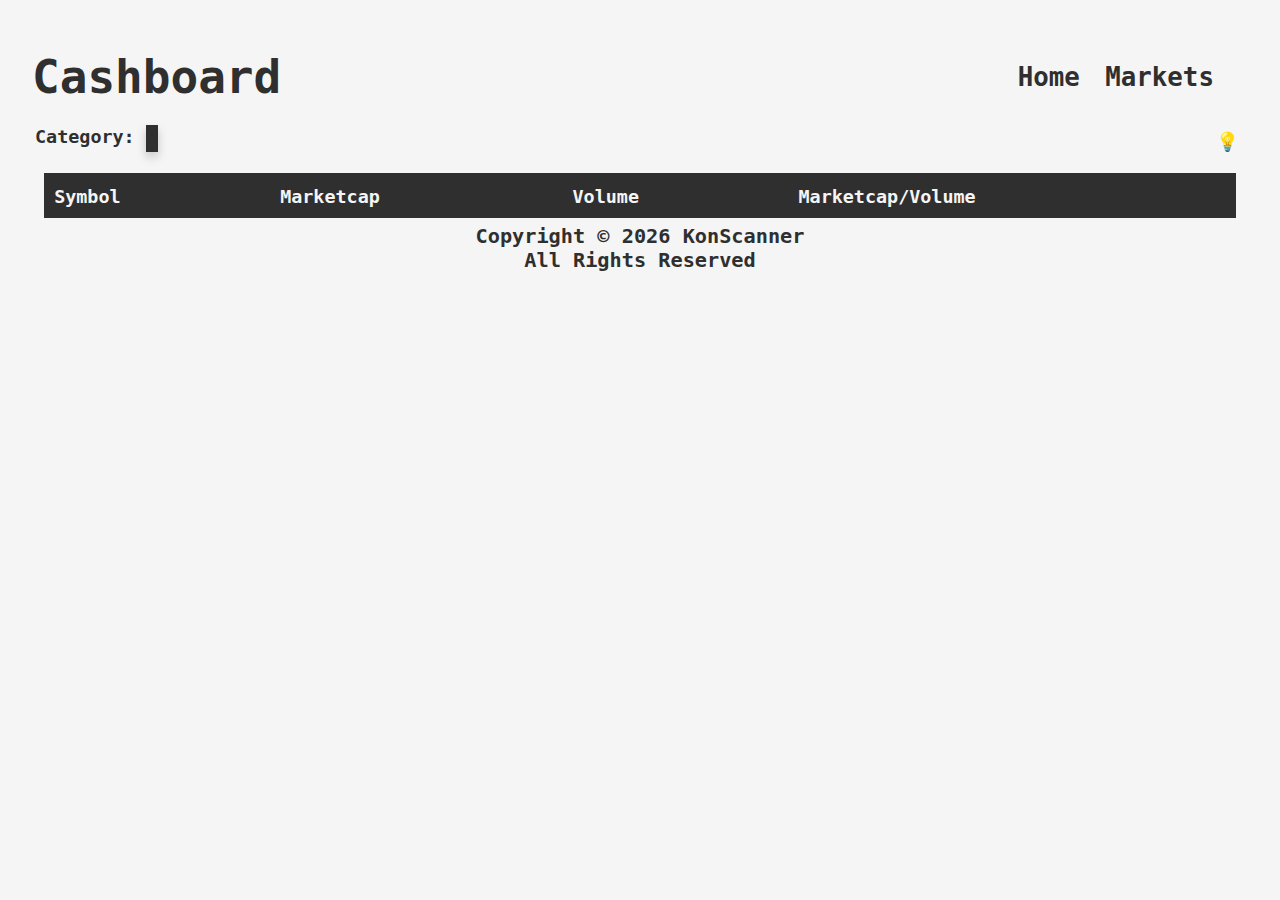
<file: pages/markets.html>
<!DOCTYPE html>
<html lang="en">

<head>
  <meta charset="UTF-8" />
  <meta http-equiv="X-UA-Compatible" content="IE=edge" />
  <link href="https://cdn.jsdelivr.net/npm/bootstrap@5.1.3/dist/css/bootstrap.min.css" rel="stylesheet"
    integrity="sha384-1BmE4kWBq78iYhFldvKuhfTAU6auU8tT94WrHftjDbrCEXSU1oBoqyl2QvZ6jIW3" crossorigin="anonymous">
  <meta name="viewport" content="width=device-width, initial-scale=1.0" />
  <link rel="stylesheet" type="text/css" href="../css/external.css" />
  <link rel="stylesheet" type="text/css" href="../css/markets.css" />
  <link rel="stylesheet" type="text/css" href="../css/main.css" />
  <!-- <link href="https://tofsjonas.github.io/sortable/sortable.css" rel="stylesheet" /> -->

  <title>Cashboard</title>
</head>

<body>
  <main>
    <section class="landing">
      <nav>
        <h1 id="logo"><a href="../index">Cashboard</a></h1>

        <ul class="nav-links">
          <li><a href="../index">Home</a></li>
          <li><a href="">Markets</a></li>
        </ul>
      </nav>
      <div class="box1">
        <span id="theme_toggler"> 💡 </span>
        <label for="dropCategory">Category: </label>
        <select id="dropCategory">
        </select>
        <input type="text" id="HiddenCategory" hidden="True" value="smart-contract-platform" />
      </div>
      <div class="float-container">
        <table class="table table-bordered sortable" id="coinTable" cellspacing="0" width="100%">
          <div id="categoryInfo">
          </div>
          <thead>
            <tr>
              <th class="th-sm">Symbol</th>
              <th class="th-sm">Marketcap</th>
              <th class="th-sm">Volume</th>
              <th class="th-sm">Marketcap/Volume</th>
            </tr>
          </thead>
          <tbody id="coinBody">
          </tbody>
        </table>
        <div>
          <button onclick="topFunction()" id="myBtn" class="myBtn" title="Go to top">
            Back to Top
          </button>
        </div>
        <footer class="copyright-text" id="copyright"></footer>
  </main>
</body>
<script src="../js/markets.js"></script>
<script src="../js/window.js"></script>
<script src="https://tofsjonas.github.io/sortable/sortable.js"></script>

</html>
</file>
<file: css/external.css>
:root {
	--metamask-on: blue;
	--metamask-off: gray;
	--body-bg: #f5f5f5;
	--text-color: #252525;
	--text-font: "Space Mono", monospace;
	--text-weight: bold;
	--text-size: 100%;
	--width: 7.5%;
	--min-width: 60px;
	--min-height: 20px;
}

#chart {
	min-height: 300px;
	overflow: hidden;
	position: relative;
	padding: 0.5%;
}

.float-child3 {
	width: 100%;
}

.meta {
	min-width: var(--min-width);
	min-height: var(--min-height);
	z-index: 1;
	/* Make sure it does not overlap */
	border: 2px solid var(--body-bg);
	/* Remove borders */
	outline: none;
	background-color: green;
	/* Set a background color */
	color: var(--body-bg);
	/* Text color */
	cursor: pointer;
	/* Add a mouse pointer on hover */
	padding: 15px;
	/* Some padding */
	border-radius: 17px;
	/* Rounded corners */
	font-size: var(--text-size);
	font-family: var(--text-font);
	/* Increase font size */
	width: 125px;
	margin: 0px -60px;
	position: relative;
	top: 50%;
	left: 50%;
}

.meta:active {
	background-color: var(--body-bg);
	color: var(--text-color);
}
</file>
<file: css/markets.css>
:root {
	--body-bg: #f5f5f5;
	--text-color: #252525;
	--text-font: "Space Mono", monospace;
	--text-weight: bold;
	--width: 7.5%;
	--min-width: 60px;
	--min-height: 20px;
}

.dark_mode {
	--body-bg: #252525;
	--text-color: #f5f5f5;
}

.table,
.table-bordered,
.td,
.tr,
.sortable {
	background: var(--body-bg);
	color: var(--text-color);
	font-family: var(--text-font);
	font-weight: var(--text-weight);
}

#coinBody {
	background: var(--body-bg);
	color: var(--text-color);
	font-family: var(--text-font);
	font-weight: var(--text-weight);
}


img {
	width: 12.5%;
	height: 12.5%;
}

td,
th {
	text-align: justify;
}

.box1 {
	position: relative;
	/* top: 50%;
	left: 50%; */
	/* transform: translate(-50%, -50%); */
}

.box1 select {
	background-color: var(--text-color);
	font-weight: bold;
	text-align: center;
	color: var(--body-bg);
	padding: 0.5%;
	border: none;
	box-shadow: 0 5px 10px rgba(0, 0, 0, 0.2);
	-webkit-appearance: button;
	appearance: button;
	outline: none;
	appearance: none;
	overflow-y: hidden !important;
	font-family: var(--text-font);
	font-weight: bold;
}

.box1::before {
	content: "\f13a";
	font-family: FontAwesome;
	position: absolute;
	top: 0;
	right: 0;
	width: 20%;
	height: 100%;
	text-align: center;
	line-height: 45px;
	pointer-events: none;
}

.box1:hover::before {
	font-weight: bold;
}

.box1 select option {
	padding: 30px;
	font-weight: bold;
}

/* table.dataTable thead .sorting:after,
table.dataTable thead .sorting:before,
table.dataTable thead .sorting_asc:after,
table.dataTable thead .sorting_asc:before,
table.dataTable thead .sorting_asc_disabled:after,
table.dataTable thead .sorting_asc_disabled:before,
table.dataTable thead .sorting_desc:after,
table.dataTable thead .sorting_desc:before,
table.dataTable thead .sorting_desc_disabled:after,
table.dataTable thead .sorting_desc_disabled:before {
	bottom: .5em;
} */

/* Fork of sortable
https://github.com/tofsjonas/sortable/blob/main/sortable.min.css
*/
.sortable {
	border-spacing: 0
}

.sortable tbody tr:nth-child(odd) {
	background: var(--body-bg)
}

.sortable td,
.sortable th {
	padding: 10px
}


.sortable th {
	background: var(--text-color);
	color: var(--body-bg);
	cursor: pointer;
	text-align: left;
	text-transform: capitalize;
	vertical-align: baseline;
	white-space: nowrap
}

.sortable th:hover {
	color: gray;
}

.sortable th:hover::after {
	color: inherit;
	font-size: 1.2em;
	content: ' \025B8'
}

.sortable th::after {
	font-size: 1.2em;
	color: transparent;
	content: ' \025B8'
}

.sortable th.dir-d {
	color: var(--body-bg);
}

.sortable th.dir-d::after {
	content: ' \025BE'
}

.sortable th.dir-u {
	color: var(--body-bg);
}

.sortable th.dir-u::after {
	content: ' \025B4';
}
</file>
<file: css/main.css>
:root {
	--body-bg: #f5f5f5;
	--text-color: #252525;
	--text-font: "Space Mono", monospace;
	--text-weight: bold;
	--text-size: 115%;
	--text-size-chart: 100%;
	--width: 7.5%;
	--min-width: 85px;
	--min-height: 20px;
}

.dark_mode {
	--body-bg: #252525;
	--text-color: #f5f5f5;
}



body {
	background: var(--body-bg);
	color: var(--text-color);
	font-family: var(--text-font);
	font-weight: var(--text-weight);
	font-size: var(--text-size);
	margin: 0;
	height: 100vh;
	vertical-align: baseline;
}

.landing {
	position: relative;
	min-height: 100vh;
	opacity: 0.95;
	background-size: cover;
	padding: 2rem;
}


nav {
	display: flex;
	align-items: center;
	justify-content: space-between;
	min-height: 10vh;
}

.nav-links {
	display: flex;
	list-style: none;
	font-size: 140%;
}

.nav-links li {
	position: relative;
	left: -50%;
	overflow: translate(50, 0);
	padding-left: 15%;
	background-color: var(--body-bg);
}

.nav-links a:link {
	text-decoration: none;
	color: var(--text-color);
}

.nav-links a:visited {
	text-decoration: none;
	color: var(--text-color);
}

.nav-links a:hover {
	text-decoration: underline;
}

.nav-links a:active {
	color: var(--text-color);
	background-color: gray;
}

#logo {
	font-family: var(--text-font);
	font-weight: bold;
	background-color: --body-bg;
	font-size: 250%;

}

#logo a:link {
	text-decoration: none;
	color: var(--text-color);
}

#logo a:visited {
	text-decoration: none;
	color: var(--text-color);
}

#logo a:hover {
	text-decoration: underline;
}

#logo a:active {
	color: var(--text-color);
	background-color: gray;
}


.apexcharts-canvas,
.apexcharts-theme-light,
.apexcharts-svg,
.apexcharts-legend,
.apexcharts-legend-text,
.apexcharts-active,
.apexcharts-tooltip,
.apexcharts-tooltip-box,
.apexcharts-tooltip-candlestick,
.apexcharts-annotations,
.apexcharts-xaxistooltip,
.apexcharts-xaxistooltip-0,
.apexcharts-xaxistooltip-left,
.apexcharts-xaxistooltip-top,
.apexcharts-xaxistooltip-text,
.apexcharts-xaxistooltip-bottom,
.apexcharts-yaxistooltip,
.apexcharts-yaxistooltip-0,
.apexcharts-yaxistooltip-left,
.apexcharts-yaxistooltip-top,
.apexcharts-yaxistooltip-text,
.apexcharts-yaxistooltip-bottom,
.apexcharts-text,
.apexcharts-yaxis-label,
.apexcharts-xaxis-label,
.apexcharts-graphical,
.apexcharts-toolbar,
.apexcharts-toolbar-zoomin-icon,
.apexcharts-toolbar-zoomout-icon,
.apexcharts-toolbar-zoom-icon,
.apexcharts-toolbar-pan-icon,
.apexcharts-toolbar-reset-icon,
.apexcharts-toolbar-menu-icon,
.apexcharts-toolbar-menu,
.apexcharts-inner,
.apexcharts-title-text,
.apexcharts-yaxis,
.apexcharts-yaxis-texts-g,
.apexcharts-xaxis-texts-g,
.apexcharts-xaxis,
.apexcharts-yaxistooltip-0,
.apexcharts-xaxistooltip-0,
.apexcharts-menu,
.apexcharts-menu-open,
.apexcharts-menu-item,
.exportSVG,
.exportPNG {
	background: var(--body-bg) !important;
	background-color: var(--body-bg) !important;
	color: var(--text-color) !important;
	font-family: var(--text-font) !important;
	font-weight: var(--text-weight) !important;
	font-size: var(--text-size-chart) !important;
}

#theme_toggler {
	position: relative;
	/* background-color: black; */
	float: right;
	padding: 0.5%;
	color: var(--text-color);
	min-height: var(--min-width);
	min-height: var(--min-height);
	cursor: pointer;
	user-select: none;
	border: none;
	outline: none;
}

.invert {
	filter: invert(100%);
}

html * {
	padding: 0;
	margin: 0;
	box-sizing: border-box;
}

div {
	padding: 0.25%;
}

.box {
	position: relative;
	/* top: 50%;
	left: 50%; */
	/* transform: translate(-50%, -50%); */
}

.box select {
	background-color: var(--text-color);
	font-weight: bold;
	text-align: center;
	color: var(--body-bg);
	padding: 0.5%;
	width: var(--width);
	min-width: var(--min-width);
	min-height: var(--min-height);
	border: none;
	box-shadow: 0 5px 10px rgba(0, 0, 0, 0.2);
	-webkit-appearance: button;
	appearance: button;
	outline: none;
	overflow-y: hidden !important;
	font-family: var(--text-font);
	font-size: var(--text-size);
}

.box::before {
	content: "\f13a";
	font-family: FontAwesome;
	position: absolute;
	top: 0;
	right: 0;
	width: 20%;
	height: 100%;
	text-align: center;
	font-size: var(--text-size);
	line-height: 45px;
	pointer-events: none;
}

.box:hover::before {
	font-weight: bold;
}

.box select option {
	padding: 30px;
	font-weight: bold;
}

.float-container {
	padding: 1%;
}

.float-child {
	width: 50%;
	float: left;
	padding: 1%;
	border: 1px solid var(--text-color);
}

.float-child2 {
	width: 100%;
	float: left;
	padding: 1%;
	text-align: center;
	align-items: center;
}

hr {
	margin: 2.5%;
	color: gray;
}

.coin_image {
	margin-top: 0.5%;
	margin-bottom: 0.5%;
	margin-right: 2.5%;
	margin-left: 2.5%;
	float: left;
	width: 80px;
}


.coin_image2 {
	margin-top: 1.5%;
	margin-bottom: 2.5%;
	margin-left: -0.5%;
	float: left;
	width: 40px;

}

.coin_image:hover {
	opacity: 0.4;
}

.marketcap_info {
	display: block;
	text-align: center;
	margin-right: auto;
	background: var(--body-bg);
	color: var(--text-color);
	font-family: var(--text-font);
	font-weight: var(--text-weight);
	font-size: var(--text-size);
}

#market_info_title {
	margin-left: 5%;
}


.inline li {
	text-align: center;
	display: inline;
	float: center;
	margin-right: 2%;
	margin-left: 2%;
	font-size: var(--text-size);
	align-items: center;
	justify-content: space-between;
	min-height: 10vh;
}


a:link {
	text-decoration: none;
	color: var(--text-color);
}

a:visited {
	text-decoration: none;
	color: var(--text-color);
}

a:hover {
	text-decoration: underline;
}

a:active {
	color: var(--text-color);
	background-color: gray;
}


#main_title_center {
	text-align: center;
	padding-bottom: 1%;
	background: var(--body-bg);
	color: var(--text-color);
	font-family: var(--text-font);
	font-weight: var(--text-weight);
}

.main_title_center {
	text-align: center;
	padding-bottom: 1%;
}


#coin_info_title {
	margin-left: 10%;
}

#updated_on_refresh {
	text-align: right;
	font-size: var(--text-size);
}

#useful_links_title {
	text-align: center;
	padding-top: 0.5%;
	background: var(--body-bg);
	color: var(--text-color);
	font-family: var(--text-font);
	font-weight: var(--text-weight);
}


#footer {
	/* display: inline; */
	text-align: center;
	margin-bottom: 2%;
	display: inline-block;
	justify-content: center;
	align-items: center;

}

#footer li {
	display: inline;

}

#footer img {
	width: 20%;
	padding-left: 5%;
	padding-right: 5%;
}

.footer {
	text-align: center;
	background: rgba(221, 221, 221, 0.2);
	bottom: 0;
	position: relative;
	left: 50%;
	transform: translate(-50%, -50%);
	height: 5rem;
	font-family: var(--text-font);
	padding-left: 1.5rem;
	padding-right: 1.5rem;
}

.myBtn {
	display: none;
	/* Hidden by default */
	width: auto;
	min-width: var(--min-width);
	min-height: var(--min-height);
	position: fixed;
	/* Fixed/sticky position */
	bottom: 20px;
	/* Place the button at the bottom of the page */
	right: 30px;
	/* Place the button 30px from the right */
	z-index: 1;
	/* Make sure it does not overlap */
	border: 2px solid var(--body-bg);
	/* Remove borders */
	outline: none;
	/* Remove outline */
	background-color: var(--text-color);
	/* Set a background color */
	color: var(--body-bg);
	/* Text color */
	cursor: pointer;
	/* Add a mouse pointer on hover */
	padding: 15px;
	/* Some padding */
	border-radius: 17px;
	/* Rounded corners */
	font-size: 140%;
	/* Increase font size */
}

.myBtn:hover {
	background-color: var(--body-bg);
	color: var(--text-color);
}


.copyright-text {
	padding-bottom: 2%;
	font-size: 110%;
	text-align: center;
}

.copyright-text a {
	color: var(--text-color);
}

.copyright-text a:link {
	text-decoration: none;
	color: var(--text-color);
}

.copyright-text a:visited {
	text-decoration: none;
	color: var(--text-color);
}

.copyright-text a:hover {
	text-decoration: underline;
}

.copyright-text a:active {
	color: var(--text-color);
	background-color: gray;
}

/* .logoLinks {
	float: right;
	font-size: 65%;
	padding-top: 0.5%;
	padding-right: 0.5%;
	user-select: none;
} */

.smallButton {
	background: url('https://www.freeiconspng.com/uploads/arrow-refresh-reload-icon-29.png') no-repeat;
	background-color: transparent;
	cursor: pointer;
	border: none;
	background-size: 100% 100%;
	min-height: 20px;
	min-width: 20px;
	height: 2%;
	width: 2%;
}

.smallButton:hover {
	background-color: gray;
	color: var(--body-bg);
}

.smallButton:active {
	background-color: gray;
	color: var(--text-color);
}

.prices {
	display: flex;
	align-items: center;
	justify-content: space-between;
}
</file>
